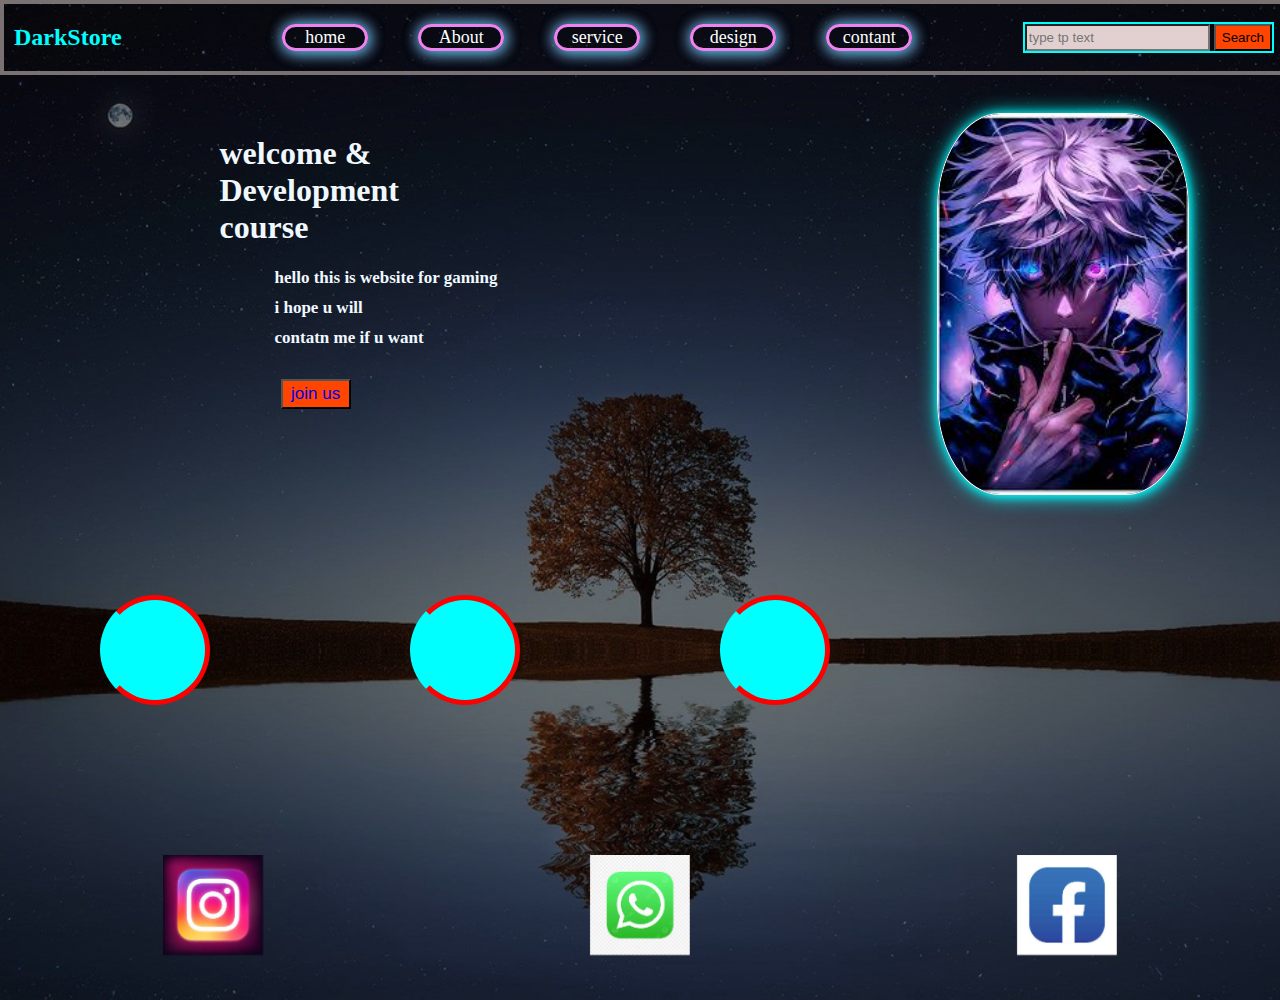
<file: index.html>
<!DOCTYPE html>
<html >
  <head>
    <title>css traning</title>
    <link rel="stylesheet" href="inde.css" />
    
  </head>

  <body>
    
    <!-- /////////////////    header //////////// -->
    <div class="header">
      <h2>DarkStore</h2>
      <div class="heads">
        <div><a href="#">home</a> </div>
        <div><a href="#">About</a></div>
        <div><a href="#">service</a></div>
        <div><a href="#">design</a> </div> 
        <div><a href="#">contant</a></div>
      </div>
    
      <div class="search">
        <input class="srch" type="search" placeholder="type tp text">
        <a href="#"> <button class="btn">Search</button> </a>
      </div>
      
    </div>


    <!-- /////////////////    content     //////////// -->
    <div class="content">
      <div class="welcome">
        <h1>welcome & <br><span>Development</span> <br>course</h1f>
          <p class="par">hello this is website for gaming <br> i hope u will
          <br> contatn me if u want </p>
    
          <button class="cn" ><a href="#">join us</a> </button>
      </div>
      

      <div class="frontpage">
        <div class="cardface">
          <h2 > </h2>
        </div>
        <div class="cardback">
         <h1>Gojo Satoru</h1>
         <div class="cardbacktalk"> 
          One of the strongest anime<br>
          characters in history,no one <br>
          can keep up with him 
         </div> 
        </div>
      </div>

    </div>



    <div class="big">
      <div class="tran1">


      </div>

      <div class="tran2">
        

      </div>
      <div class="tran3">
        

      </div>
    </div>

    <!-- cards -->
    <div class="cards">
      <div class="card1">
        <div class="face1"></div>
        <div class="back1">Hello there!</div>
      </div>
    
    
      <div class="card2">
        <div class="face2">
          
      
        </div>
        <div class="back2">Hello there!</div>
      </div>

      <div class="card3">
        <div class="face3">
          
          
        </div>
        <div class="back3">Hello there!</div>
      </div>
    </div>


      
      

  
    


  </body>
</html>
</file>
<file: inde.css>
body {
    margin: 0;
    background: linear-gradient(to top, rgba(0,0,0,0.5) 50%, rgba(0,0,0,0.5) 50%), url("1.jpg");
    background-position: center;
    background-size: cover;
    height: 1000px;
}

/* header */
.header{
    display: flex;
    justify-content: space-between;
    align-items: center;
    color: aqua;
    width: 100%;
    border: 4px solid rgb(122, 114, 114); 
    position: relative;
}
.header h2{
    margin-left: 10px;
}
.heads {
    display: flex;
    gap: 50px;
    margin-left: 50px;
}
.heads div{
    text-align: center;
    width: 80px;
    border: 3px solid violet;
    box-shadow: 1px 1px 15px aqua,
                1px 1px 15px red,
                1px 1px 15px blue,
                1px 1px 15px green;

    border-radius: 25px;
}
.heads div a{ 
    
    font-size: 18px;
    color: white;
    text-decoration:none;
    transition: 0.3s 0.3s transform; 
} 
.heads div:hover{
    
    color: black;
    transform: scale(1.2);
} 


.search{
    border: 2px solid ;
    color: aqua;
    margin-right: 10px;
    
}
.srch{
    background-color: rgb(226, 208, 208);
    height: 27px;
}
.btn{
    background-color: orangered;
    height: 27px;
    
}
.btn:focus,.srch:focus{
    background-color: aliceblue;
}


/* first row content */
.content{
    
    display: flex;
    justify-content: space-around;
    color: aliceblue;
    
}
.welcome{
    margin-top: 3%;
    margin-left: 10%;
}
.h1{
    font-family: 'Times New Roman', Times, serif;
    font-size: 50px;
}

.par{

    padding-left: 55px;
    
    font-size: 17px;
    
    line-height: 30px;
}

.cn{ 
    font-size: 17px;
    background-color: orangered;
    margin-left:22%;
    width: 70px;
    height: 30px;
}
.cn a{
    text-decoration: none;

}
.cn a:hover{
    color: aqua;
}

.frontpage{
    margin-top: 3%;
    margin-left: 20%;
    border: 1px solid white;
    box-shadow: 1px 1px 10px cyan,
                1px 1px 20px cyan;
    border-radius: 25%;
    width: 250px;
    height: 380px;
    perspective: 500px; 
    position: relative;
}
.cardface, .cardback {
    width: 100%;
    height: 100%;
    position: absolute;
    backface-visibility: hidden; 
    transition: transform 0.6s;
    border-radius: 25%;
    
}
.cardface{
    background-image: url("cardsatoru.jpeg");
    background-repeat: no-repeat;
    background-position: center;
    background-size: cover;
}
.cardback{ 
    background: linear-gradient(to top, rgba(0,0,0,0.5) 50%, rgba(0,0,0,0.5) 50%), url("gojo1.jpeg");
    transform: rotateY(-180deg); 
    background-repeat: no-repeat;
    background-position: center;
    background-size: cover; 
}
.frontpage:hover .cardface{
    transform: rotatey(180deg);   
}
.frontpage:hover .cardback{
    transform: rotatey(0);   
}

.cardback h1{
    padding-top: 30px ;
    color: aqua;
    transform: translate(15%);
}
.cardbacktalk{
    font-weight: bold;
    padding-top: 70px ;
    color: aqua;
    transform: translate(15%);
}

/* 2th row content */
.cards{
    margin-top: 50px;
    display: flex;
    justify-content: space-around;
    align-items: center;
    color: rgb(25, 30, 30);
    position: relative;
}

.card1 ,.card2,.card3{
    width: 100px;
    height: 100px;
    perspective: 500px; 
    position: relative;
}

.face1, .back1 ,.face2, .back2,.face3, .back3{
    width: 100%;
    height: 100%;
    position: absolute;
    backface-visibility: hidden; /* Hide the back face until flipped */
    transition: transform 0.6s;
}

.face1 {
    background-image: url("instgram.jpeg");
    background-repeat: no-repeat;
    background-size: cover;
}

.back1 {
    background-color: white;
    color: black;
    transform: rotateY(-180deg); 
}
.card1:hover .face1 {
    transform: rotateY(180deg);
}

.card1:hover .back1 {
    transform: rotateY(0deg); 
}




.face2 {
    background-image: url("whatsapp.jpeg");
    background-repeat: no-repeat;
    background-size: cover;
}
.back2 {
    background-color: white;
    font-size: 14px;
    transform: rotateY(-180deg); 
}

.card2:hover .face2 {
    transform: rotateY(180deg);
}

.card2:hover .back2 {
    transform: rotateY(0deg); 
}



.face3 {
    background-image: url("facebook.jpeg");
    background-repeat: no-repeat;
    background-size: cover;
}

.back3 {
    background-color: white;
    font-size: 14px;
    transform: rotateY(-180deg); 

}

.card3:hover .face3 {
    transform: rotateY(180deg);
}

.card3:hover .back3 {
    transform: rotateY(0deg); 
}









/* traning */ 
.big{
    display: flex;
   
}
.tran1,.tran2,.tran3{
    margin: 100px;
    background-color: aqua;
    width: 100px;
    height: 100px;
    border-radius: 50%;
    border: 5px solid red;
    border-left-color:transparent ;
    animation: tran 0.5s infinite alternate;
}
.tran2{
    animation-delay: 0.3s;
}
.tran3{
    animation-delay: 0.6s;
}

@keyframes tran{
    
    to {
        opacity: 0.2;
        transform: translateY(50px);
    }
}


@media (max-width: 767px) { 
    .header { flex-direction: column; text-align: center; }
    .heads { flex-direction: column; gap: 10px; }
    .content { flex-direction: column; align-items: center; }
    .frontpage { width: 80%; height: auto; }
}

@media (min-width:768px){

}

@media (min-width:992px){

}

@media (min-width:1200px){

}
</file>
